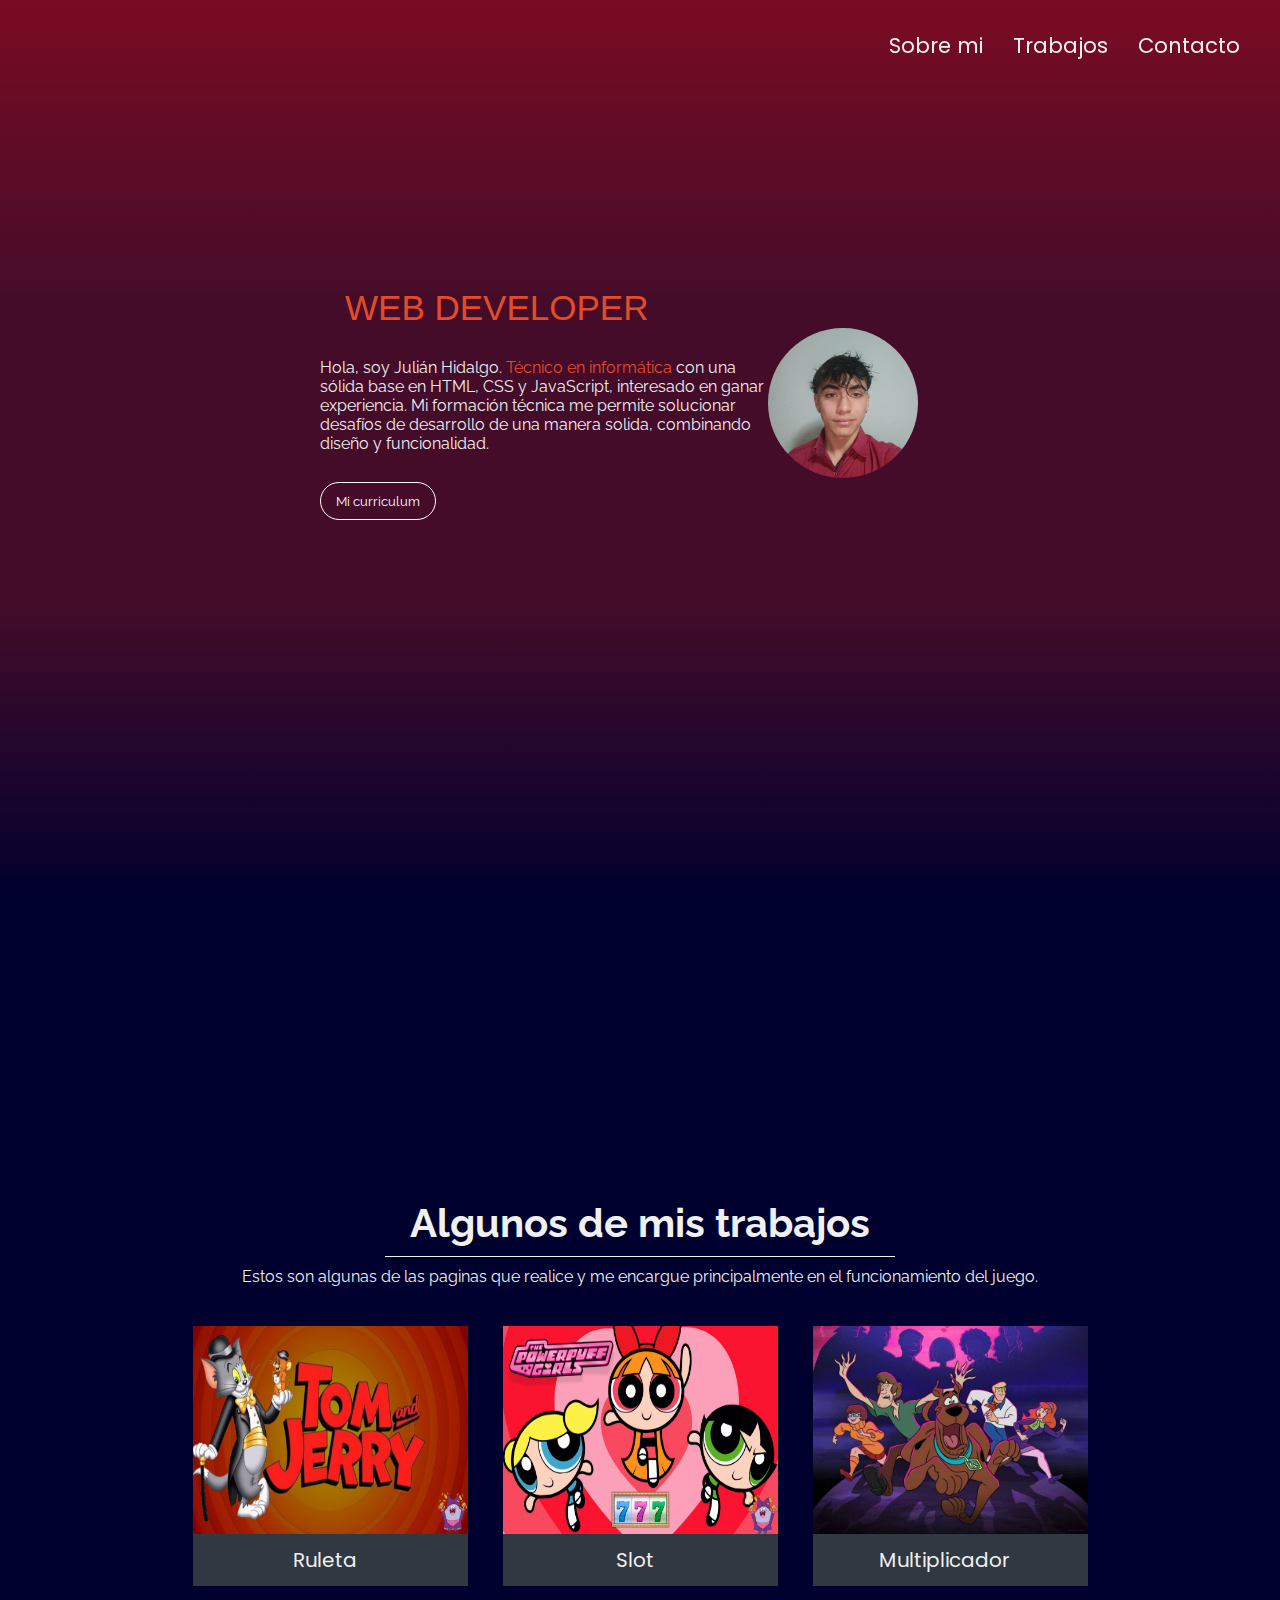
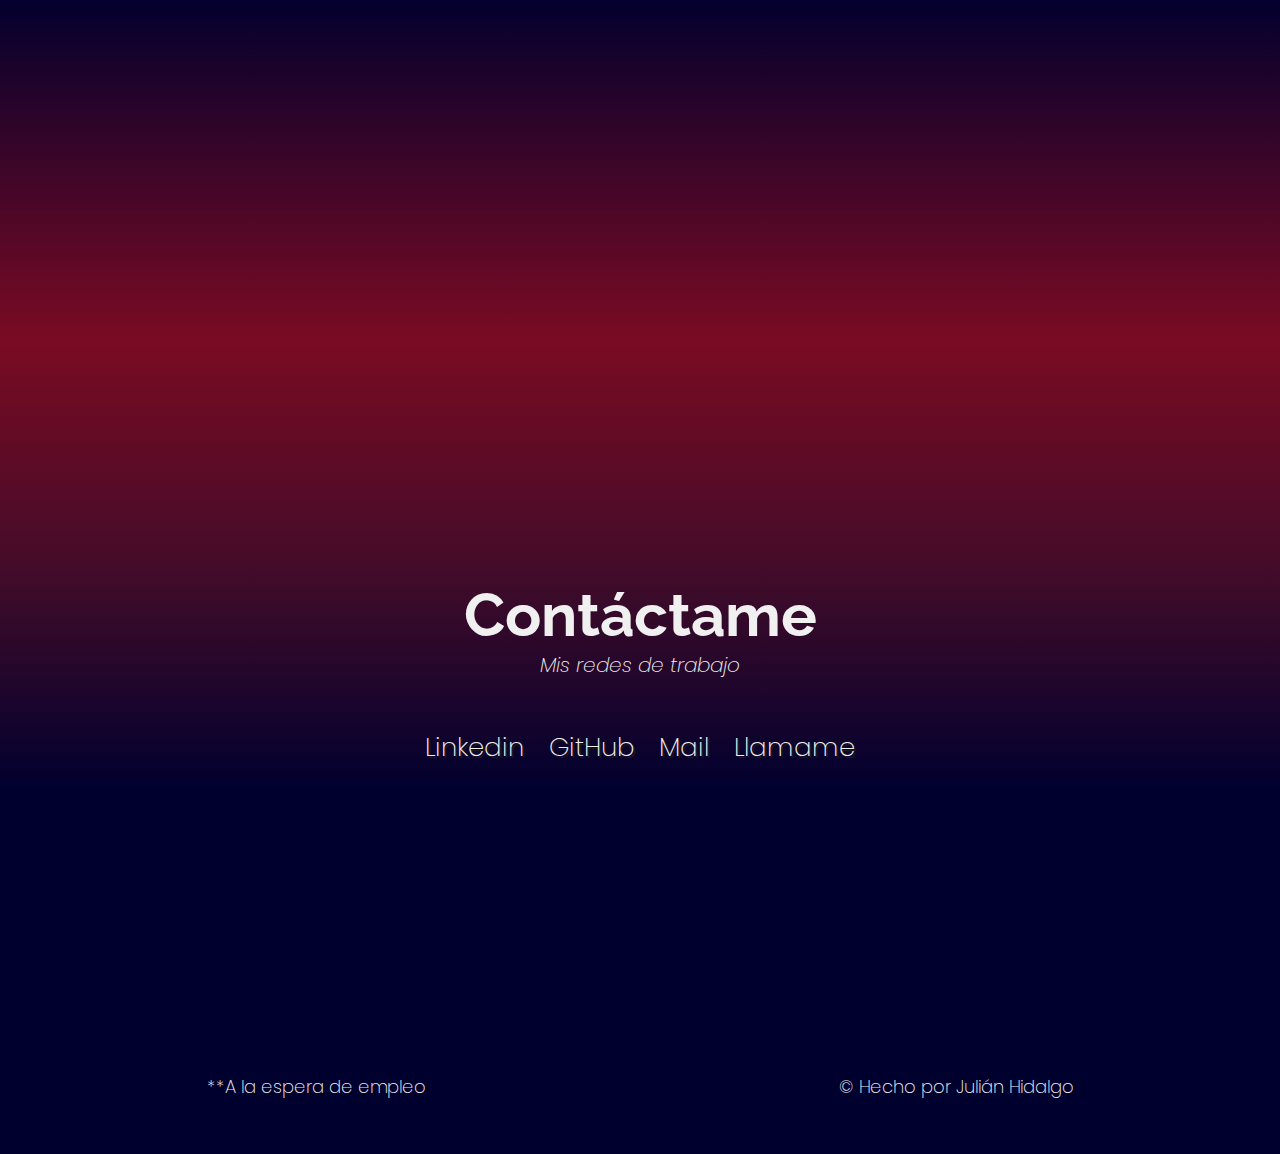
<file: index.html>
<!DOCTYPE html>
<html>
<head>
	<title>Mi portfolio</title>
	<link rel="icon" type="image/png" href="./img/iconoWeb.png">
	<link rel="stylesheet" type="text/css" href="styles.css">
	<link href="https://fonts.googleapis.com/css?family=Raleway:700&amp;display=swap" rel="stylesheet">
	<link href="https://fonts.googleapis.com/css?family=Poppins:200i,300,400&amp;display=swap" rel="stylesheet">
	<link rel="stylesheet" href="https://use.fontawesome.com/releases/v5.8.2/css/all.css" integrity="sha384-oS3vJWv+0UjzBfQzYUhtDYW+Pj2yciDJxpsK1OYPAYjqT085Qq/1cq5FLXAZQ7Ay" crossorigin="anonymous">
</head>
<body>
	<nav id="navbar">
		<!--<span><i class="fas fa-briefcase"></i></span>-->
		<div>
			<a href="#welcome-section" class="links">Sobre mi</a>
			<a href="#projects"class="links">Trabajos</a>
			<a href="#contact"class="links">Contacto</a>
		</div>
	</nav>
	<div class="div-sec">
		<div class="slider">
			<ul>
				<li><i class="html fab fa-html5" ></i></li>
				<li><i class="css fab fa-css3-alt"></i></li>
				<li><i class="js fab fa-js"></i></li>
				<li><i class="py fab fa-python"></i></li>
				<li><i class="html fab fa-html5"></i></li>
			</ul>
		</div>
	</div>
	<section id="welcome-section">
		<div class="div-pri">
			<h2>WEB DEVELOPER</h2>
			<div class="pri-div">
				<div class="pri-txt">Hola, soy Julián Hidalgo. <span>Técnico en informática</span> con una sólida base en HTML, CSS y JavaScript, interesado en ganar experiencia. Mi formación técnica me permite solucionar desafíos de desarrollo de una manera solida, combinando diseño y funcionalidad. </div>
				<div class="pri-img"><img src="img/fotoCV.jpg"></div>
			</div>
			<button class="boton-cv" onclick="window.open('./Julian Hidalgo cv.pdf', '_blank')">Mi curriculum <i class="far fa-file"></i></button>
		</div>
	</section>
	<section id="projects">
		<h2 id="project-tile">Algunos de mis trabajos</h2>
		<p>Estos son algunas de las paginas que realice y me encargue principalmente en el funcionamiento del juego.</p>
		<div id="projects-box">
			<a  class="" href="ruleta/index.html">
				<div class="img-box">
					<img src="img/tomyjerryP.png">
				</div>
				<div class="txt-box"><b class="escondido"><</b><p>Ruleta</p><b class="escondido">/></b></div>
			</a>
			<a class=""  href="slot/slot.html">
				<div class="img-box">
					<img src="img/chicasP.png">
				</div>
				<div class="txt-box"><b class="escondido"><</b><p>Slot</p><b class="escondido">/></b></div>
			</a>
			<a class=""  href="multi/multiplicador.html">
				<div class="img-box">
					<img src="img/multiplicador.jpeg">
				</div>
				<div class="txt-box"><b class="escondido"><</b><p>Multiplicador</p><b class="escondido">/></b></div>
			</a>
		</div>
	</section>
	<section id="contact">
		<div>
			<h1>Contáctame</h1>
			<p>Mis redes de trabajo</p>
		</div>
		<div id="redes">
			<a href="https://www.linkedin.com/in/julian-hidalgo-1631912a5/">
				<i class="fab fa-linkedin"></i>
				<b>Linkedin</b>
			</a>
			<a href="https://github.com/julihidalgo">
				<i class="fab fa-github"></i>
				<b>GitHub</b>
			</a>
			<a href="mailto:julian.urman.hidalgo@gmail.com">
				<i class="fas fa-at"></i>
				<b>Mail</b>
			</a>
			<a href="tel:+1563037630">
				<i class="fas fa-mobile-alt"></i>
				<b>Llamame</b>
			</a>
		</div>
	</section>
	<footer>
			<p>**A la espera de empleo</p>
			<p>© Hecho por <a href="mailto:julian.urman.hidalgo@gmail.com">Julián Hidalgo</a> <i class="fas fa-globe-americas"></i> </p>
	</footer>

</body>
</html>
</file>
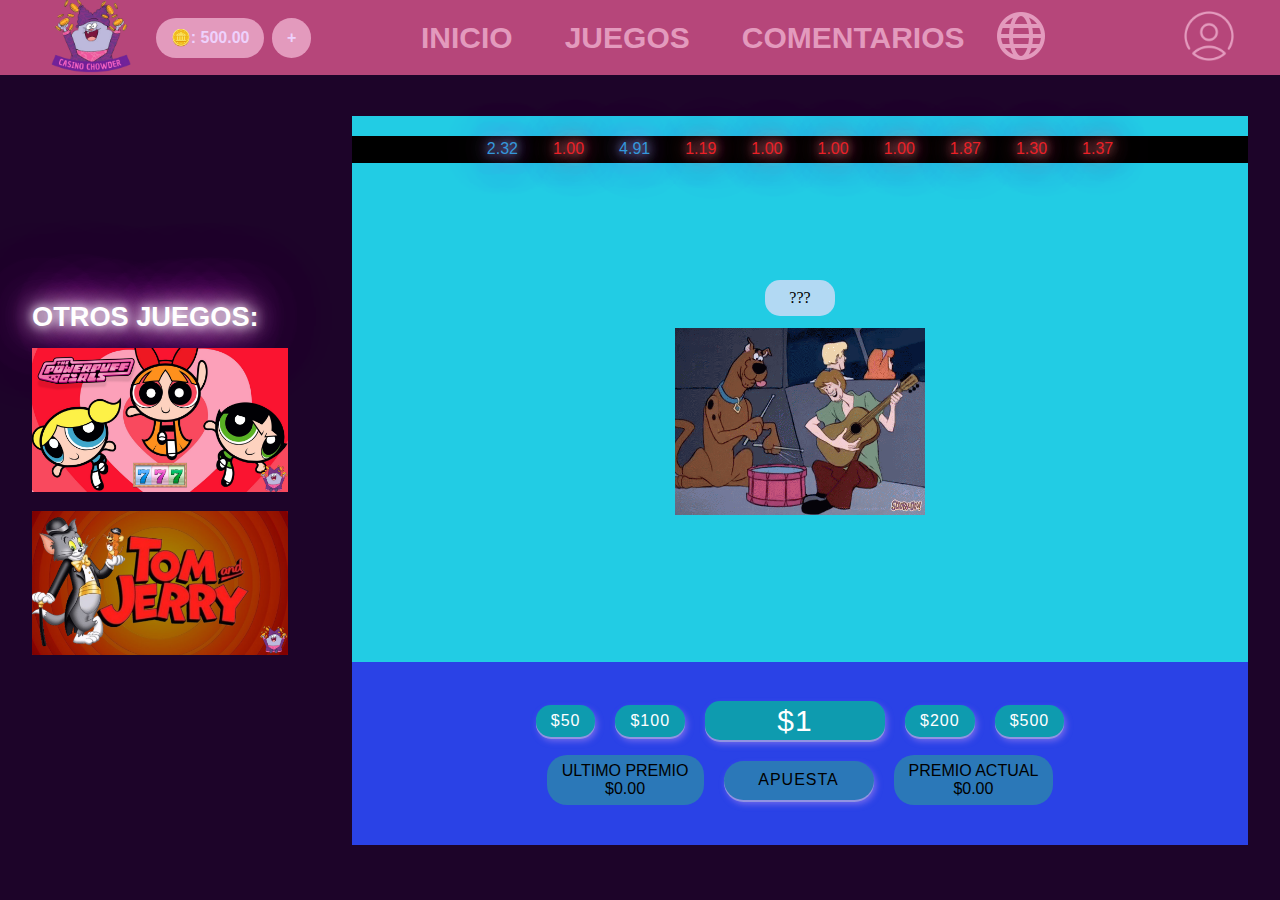
<file: multi/multiplicador.html>
<!DOCTYPE html>
<html lang="en">
<head>
    <meta charset="UTF-8">
    <meta name="viewport" content="width=device-width, initial-scale=1.0">
    <title>Casino Chowder</title>
    <link rel="icon" href="../img/icono.png">
    <link rel="stylesheet" href="multi.css">
</head>
<body>
    <div class="container">
       <section class="MiUsuario">
            <div class="navbar">
                <div class="saldo-container">
                    <img class="logo" src="../img/Logo.png">
                    <div class="miSaldo secSaldo"></div><div class="cargarSaldo secSaldo apretable">+</div>
                                            <div class="divCargarSaldo">
                                                <div class="divSaldoCont">
                                                    <div class="salirCarga apretable">X</div>
                                                    <div class="datosUsu"><span>Foto de perfil</span><p></p></div> 
                                                    <input type="number" class="inputCarga" value="1" min="1" max="10000">
                                                    <button class="botonDeposito">Depositar saldo</button>
                                                    
                                                 </div>
                                                 <div class="fondoSaldo"></div>
                                            </div>
                    
                </div>
                <div class="items">
                    <div><a href="#">INICIO</a></div>
                    <div><a href="#juegos">JUEGOS</a></div>
                    <div><a href="#">COMENTARIOS</a></div>
                    <div class="dropdown">
                        <span><img src="../img/mundo.png" alt=""></span>
                        <div class="dropdown-content">
                            <p>Idioma</p>
                            <div class="botones1">
                                <button  onclick="location.href='multiplicador.html'" class="boton1">Español</button>
                                <button  onclick="location.href='multiplicados_inges.html'" class="boton1">Ingles</button>
                            </div>
                        </div>
                    </div>
                </div>
                <div class="user">
                        <div class="dropdown2">
                            <span><img class="usuario" src="../img/user.png" alt=""></span>
                            <div class="dropdown-content2">
                                <div class="perfil">
                                    <img src="../img/user.png" alt="">
                                </div>
                                <div class="edit">
                                    <button id="ampliar-usuario"><img src="../img/edit.png"></button>
                                </div>
                                <p>User</p>
                                <p>user@gmail.com</p>
                                <button onclick="location.href='../Login y resgistrarse/Login.html'">Cerrar sesión</button>
                            </div>
                        </div> 
			<div class="dropdown-content3">
                            <button id="cerrar-usuario">X</button>
                            
                            <div class="seccionA">
                                <div class="perfil2">
                                    <img id="profile-picture" src="../img/user.png" alt="Foto de perfil">
                                </div>
                                <div class="input">
                                    <p>Cambiar nombre de usuario</p><input type="text">
                                </div>
                            </div>
                            <div class="image-options"><h1>Cambiar foto de perfil</h1>
                                <img src="../img/pfp1.jpg" alt="Opción 1" onclick="selectImage(this)">
                                <img src="../img/pfp2.jpg" alt="Opción 2" onclick="selectImage(this)">
                                <img src="../img/pfp3.jpg" alt="Opción 3" onclick="selectImage(this)">
                                <img src="../img/pfp4.jpg" alt="Opción 4" onclick="selectImage(this)">
                                    
                            </div>
                            <button class="Guardar">Guardar</button>
                        </div>
                </div>
            </div>
        </section>
    <section>
            <div class="portadas">
                <h1>OTROS JUEGOS:</h1>
                <a href="../slot/slot.html"><img class="portada" src="../img/chicasP.png"/></a>
                <a href="../ruleta/index.html"><img class="portada" src="../img/tomyjerryP.png"/></a>
            </div>
            <div class="juego">
                <div class="lista-resultados"></div>
                <div class="corredor">
                    <p class="incremento">???</p>
                    <div class="animacion"><img src="preapuesta.gif" width="250px"></div>
                </div>
                <div class="barra-apuestas">
                    <div class="opciones">
                        <div class="opcion apretable opcion-apuesta">$50</div>
                        <div class="opcion apretable opcion-apuesta">$100</div>
                        <input type="text" value="$1" class=" uno opcion apretable opcion apretable-modi">
                        <div class="opcion apretable opcion-apuesta">$200</div>
                        <div class="opcion apretable opcion-apuesta">$500</div>
                    </div>
                    <div class="apuesta">
                        <div class="premio">
                            <p>ULTIMO PREMIO</p>
                            <p class="premio-ultimo">$0.00</p>
                        </div>
                        <div class="apostar apretable"><p class="correr-p">APUESTA</p></div>
                        <div class="premio">
                            <p>PREMIO ACTUAL</p>
                            <p class="premio-actual">$0.00</p>
                        </div>
                    </div>
                </div>
            </div>
    </section>
<script src="multi.js"></script>
</body>
</html>
</file>
<file: styles.css>
*{
	margin: 0;
	padding: 0;
	font-family: 'Raleway', sans-serif;
	color: #f0f0f0;
}
html{
	scroll-behavior: smooth;
}

/*							*/
/*							*/
/*			welcome			*/
/*							*/
/*							*/
.slider{
	position: absolute;
	right: 20px;
	top: 20px;
}
#welcome-section{
	height: 100vh;
	position: relative;
	width: 100%;
	display: flex;
	flex-direction: column;
	justify-content: center;
	align-items: center;

	background-image: linear-gradient(0deg, #00002e, #440c29, #440c29, #7a0b23);
	display: flex;
	flex-direction: row;
}
.div-pri{
	height: 90%;
	margin-top: 5.5%;
	width: 50%;

	display: flex;
	justify-content: center;
	align-items: start;
	flex-direction: column;
	transform: translateY(-10%);
}
.div-pri h2{
	font-size: 35px;
	margin-left: 25px;
	color: #e34c26;
	font-weight: 400;
	font-family:'Gill Sans', 'Gill Sans MT', Calibri, 'Trebuchet MS', sans-serif
}
.pri-div{
	width: 100%;
	display: flex;
	flex-direction: row;
	align-items: center;
	justify-content: center;
}
.pri-txt{
	width: 70%;
}
.pri-txt span{
	color: #e34c26;
}
.pri-img{
	width: 30%;

}
.pri-img img{
	width: 150px;
	height: 150px;
	border-radius: 100%;
	object-fit: cover;
}

#welcome-section h1{
	font-size: 60px;
	text-align:center;
}
#welcome-section p{
	font-weight: 200;
	font-style: italic;
	font-family: 'Poppins', sans-serif;
	font-size: 35px;
}
.boton-cv{
	color: white;
	background: transparent;
	border: solid 1px white;
	border-radius: 25px;
	padding: 10px 15px;
}
.boton-cv:hover{
	cursor: pointer;
}
.boton-cv:active{
	cursor: default;
}

/*							*/
/*							*/
/*			navbar			*/
/*							*/
/*							*/

#navbar{
	width: 100vw;
	height: 10vh;
	position: fixed;

	background: transparent;
	color: #f0f0f0;

	display: flex;
	flex-direction: row;
	justify-content: end;
	align-items: center;
	z-index: 100;
}
#navbar > span{
	padding-left: 100px;
}
#navbar div{
	height: 100%;

	display: flex;
	flex-direction: row;
	justify-content: flex-end;
	align-items: center;
	margin-right: 25px;
}
#navbar div a{
	list-style: none;
	display: flex;
	justify-content: center;
	align-items: center;

	height: 100%;
	padding: 0 15px;

	position: relative;

	font-size: 21.12px;
	font-family: 'Poppins', sans-serif;
	text-decoration: none;
	font-weight: normal;
}

.links:hover::before {
    height: 20%;
    transition: 0.3s;
}

.links::before {
    position: absolute;
    content: " ";
    background-color: #fff;
    bottom: 0;
    left: 0;
    width: 100%;
    height: 0%;
    transition: 0.3s;
}


/*									*/
/*									*/
/*				projects			*/
/*									*/
/*									*/
#projects{
	width: 95%;
	height: 95vh;
	padding: 85px 2.5% 100px 2.5%;

	display: flex;
	flex-direction: column;
	justify-content: center;
	align-items: center;

	background-image: linear-gradient(180deg, #00002e, #00002e, #00002e, #7a0b23);

}
#projects > h2{
	font-size: 40px;
	border-bottom: 1px solid #f0f0f0;

	padding: 10px 25px;
	margin-bottom: 50px;
	

}
#projects > p{
	position: relative;
	top: -40px;
	z-index: 15;
}
#projects-box{
	width: 100%;

	display: flex;
	justify-content: center;
	align-items: center;
	grid-gap: 35px;

	margin-bottom: 50px;

}
#projects-box a{
	min-width: 250px;
	width: 275px;
	height: 260px;
	text-decoration: none;
	border-radius: 5px;

}
.img-box{
	height: 80%;

}
.img-box img{
	width: 100%;
	height: 100%;
	object-fit: fill;
}
.txt-box{
	height: 20%;
	display: flex;
	justify-content: center;
	align-items: center;
	background:#303841;
}
#projects-box a p{
	font-size: 20px;
	text-align: center;
	text-decoration: none;
	font-weight: 400;
	font-family: 'Poppins', sans-serif;
}

#profile-link{
	font-size: 20px;
	font-weight: 400;
    font-family: 'Poppins', sans-serif;


	text-decoration: none;
	background: #303841;
	padding: 9px 20px;
	border-radius: 2px;
	transition: 0.5s;
}
#profile-link i{
	transition: 0.5s;
}
#profile-link:hover{
	background:  #e34c26;
	transition: 0.5s;
}
#profile-link:hover i{
	transform: translateX(3px);
	transition: 0.5s;
}
#flecha{
	margin-left: 2px;
}
.escondido{
	padding: 0 3px;
	opacity: 0;
	transition: 0.3s;
	color: #e34c26;
}
#projects-box a:hover .escondido{
	opacity: 1;
	transition: 0.3s;
}

/*									*/
/*									*/
/*				contact				*/
/*									*/
/*									*/

#contact{
	height: 75vh;
	background-image: linear-gradient(0deg, #00002e, #00002e, #440c29, #7a0b23);

	display:flex;
	flex-direction: column;
	justify-content: center;
	align-items: center;
	grid-gap: 40px;
}

#contact h1{
	text-align: center;
	font-size: 60px;
}
#contact p{
	text-align: center;
	font-weight: 200;
	font-style: italic;
	font-family: 'Poppins', sans-serif;
	font-size: 20px;
}

#contact #redes{
	display: flex;
	flex-direction: row;
	flex-wrap: wrap;
	justify-content: center;
	grid-gap: 5px;
}
#contact a{

	padding: 8px 10px;
	transition: 0.3s;

	font-size: 26px;
	text-decoration: none;	
	text-shadow: 2px 2px 1px #1f1f1f;


}
#contact b{
	font-weight: 200;
	font-family: 'Poppins', sans-serif;
}
#contact a:hover{
	transition: 0.3s;
	transform: translateY(8px);
}



/*									*/
/*									*/
/*				footer				*/
/*									*/
/*									*/


footer{
	height: 15vh;
	border-top: 4px solid #00002e;
	background: #00002e;

	

	display: flex;
	flex-direction: row;
	justify-content: space-around;
	align-items: center;
}
footer p, footer p a{
	font-weight: 200;
	font-family: 'Poppins', sans-serif;
	text-decoration: none;
	font-size: 18px;
}
footer p{
	margin: 20px;
}

@media (max-width: 880px){
	#projects-box{
		grid-template-columns: 1fr 1fr;
		grid-template-rows: 1fr 1fr 1fr;
	}
}
@media (max-width: 580px){
	#projects-box{
		grid-template-columns: 1fr;
		grid-template-rows: 1fr 1fr 1fr 1fr 1fr 1fr;
	}
}


.slider ul{
	position: relative;
	overflow-x: hidden;
	display: flex;
	justify-content: left;
	align-items: center;
	flex-direction: row;
	grid-gap: 5px;
	width: 65px;
}
.slider li{
	font-size: 70px;
	list-style: none;
	position: relative;
	animation: slider 8s infinite;

	width: 65px;
}
.slider li i{
	width: 65px;
}
.html{
	color: #e34c26;
}
.css{
	color:#2965f1;
}
.js{
	color:#f0db4f;
}
.py{
	color:#4584b6;
}
@keyframes slider {
	0%{
		transform: translateX(0);
	}
	20%{
		transform: translateX(0);
	}
	25%{
		transform: translateX(-70px);
	}
	45%{
		transform: translateX(-70px);
	}
	50%{
		transform: translateX(-140px);
	}
	70%{
		transform: translateX(-140px);
	}
	75%{
		transform: translateX(-210px);
	}
	95%{
		transform: translateX(-210px);
	}
	100%{
		transform: translateX(-280px);
	}
}
</file>
<file: multi/multi.css>
@keyframes cambio{
	0%{ margin-left: 0;}
	20%{margin-left: 0;}

	25%{margin-left: -100%;}
	45%{margin-left: -100%;}

	50%{margin-left: -200%;}
	70%{margin-left: -200%;}

	75%{margin-left: -300%;}
	95%{margin-left: -300%;}

	100%{margin-left: -400%;}
}
*{
    padding: 0;
    margin: 0;

}
html {
    scroll-behavior: smooth;
}
body {
    display: grid;
    grid-template-columns: repeat(auto-fill, minmax(100%, 1fr));

}
.MiUsuario{
    justify-content:space-around;
    background: #b6467a;
    color: white;
    display: flex;
    height: 75px;
    max-width: 100%;
    position: relative;
    align-content: center;
}
.navbar{
    align-items: center;
    justify-content: space-around;
    display: flex;
    width: 100%;
    z-index: 3000;
}

.saldo-container{
    display: flex;
    flex-direction: row;
    align-items: center;
}
.secSaldo {
    font-family: Arial, Helvetica, sans-serif;
    display: flex;
    height: 40px;
    align-items: center;
    justify-content: center;
    background-color: #E39ABD;
    border-radius: 20px;
    color: #eed1fc;
    font-weight: bold;

    padding:0px 15px;
}
.cargarSaldo{
    margin-left: 7.5px;
}
.items{
    font-family: Arial, Helvetica, sans-serif;
    display: flex;
    flex-direction: row;
    align-items: center;
    justify-content: center;
    width: 50%;
    font-weight: bold;
}
.items a{
    transition: all 250ms linear;
}
.items a:hover{
    color: #f77fd3;
    text-decoration: none;
    text-shadow: -1px -1px 0 #af12a7;
    -webkit-transition: all 250ms linear;
    transition: all 250ms linear;
}
.navbar div a{
    font-size: 30px;
    padding: 26px;
    color: #E39ABD;
    text-decoration: none;
    font-family: "Tilt Neon", sans-serif;
}
.logo{
    padding-right: 20px;  
    width:90px;
    height:90px;
}
.dropdown {
    position: relative;
    display: inline-block;
}

.user {
    padding-left: 50px;
    position: relative;
    
}

.usuario {
    width: 50px;
    height: 50px;
}

.perfil{
    width: 80px;
    height: 60px;
    border-radius: 50%;
    align-items: center;
    
}


.dropdown-content2 {
    border-radius: 5%;
    display: none;
    position: absolute;
    background-color:#69297a;
    width: 150px;
    height: 200px;
    padding: 12px ;
    align-items: center;
    text-align: center;
    justify-content: center;
    left: -20px;
    flex-direction: column;
    justify-content: center;
    align-items: center;
}
.dropdown-content3{
    border-radius: 5%;
    position: absolute;
    display: none;
    background-color:#69297a;
    width: 400px;
    height: 230px;
    padding: 12px ;
    align-items: center;
    text-align: center;
    justify-content: center;
    left: -300px;
    flex-direction: column;
    justify-content: center;
    align-items: center;


}
.Guardar{
    font-family: Arial, Helvetica, sans-serif;
    display: flex;
    width:100px ;
    height: 40px;
    align-items: center;
    background-color: #E39ABD;
    border-color: #781878;
    border-radius: 15px;
    font-weight: bold;
    color: #69297a;
    justify-content: center;
}

.seccionA{
    display: flex;
    align-items: center;
    justify-content: center;
    gap: 25px;
    grid-template-columns: 1fr;
}

.input input{
    font-size: 20px;
    background-color: #d8c3d5;
    border-radius: 40px;
    width: 200px ;
    height: 10px;
    color:black;
    padding-top: 5px;
}
.input p{
    padding-bottom: 5px;
}
.input{
    padding-bottom: 10px;
    font-size: 15px;
    color: #E39ABD;
    text-decoration: none;
    font-family: "Tilt Neon", sans-serif;
    font-weight: bold;

}
.dropdown-content3 h1{
    font-size: 15px;
    color: #E39ABD;
    text-decoration: none;
    font-family: "Tilt Neon", sans-serif;
}

#profile-picture {
    width: 100%;
    height: auto;
    justify-content: center;
    border-radius: 50%;
}
.image-options{
    padding-left: 80px;
    padding-top: 10px;
}
.image-options img {
    gap: 20px;
    width: 60px;
    height: 60px;
    border-radius: 50%;
    cursor: pointer;
}


#cerrar-usuario{
    color: #e6b8e3;
    background-color: #992c99;
    border:#af12a7;
    width: 30px;
    margin-left: 330px;
    position: relative;
    align-items: center;
}
.dropdown-content2 button{
    font-family: Arial, Helvetica, sans-serif;
    display: flex;
    width:100px ;
    height: 40px;
    align-items: center;
    justify-content: center;
    background-color: #E39ABD;
    border-color: #781878;
    border-radius: 15px;
    margin-top: 10px;
    font-weight: bold;
    color: #69297a;
}
.dropdown-content2 p{
    color:#E39ABD ;
    font-weight: bold;
}
.edit{
    height: 30px;
}
.edit button{
    border: none;
    background: none;
}
.edit img{
    height: 20px;
    width: 20px;
    padding-left: 100px;
}

.dropdown2:hover .dropdown-content2 {
    display: flex;
}
.dropdown-content {
    border-radius: 5%;
    display: none;
    position: absolute;
    background-color:#69297a;
    min-width: 90px;
    height: 90px;
    padding: 12px ;
    align-items: center;
    text-align: center;
}

.dropdown-content p{
    font-size: 20px;
    color:#E39ABD ;
    font-weight: bold;
    padding-bottom: 5px;
}
.dropdown:hover .dropdown-content {
    display: block;
}
.botones1{
    justify-content: center;
    display: grid;
    grid-template-columns: (1fr);
    gap: 5px;
}
.boton1{
    border: #e781b2;
    background-color: #E39ABD;
    border-radius: 15px;
    width: 70px;
    height: 30px;
    color:#781878;
    font-family: Arial, Helvetica, sans-serif;
    font-size: 10px;
    box-shadow: 0px 2px 0 #e6b8e3, 2px 4px 6px #ff8cf9;
    letter-spacing: 1px;
    -webkit-transition: all 150ms linear;
          transition: all 150ms linear;
    gap: 10px;
}
.boton1:hover{
    box-shadow: 1px 1px 2px rgba(241, 12, 222, 0.2);
    color: #f77fd3;
    text-decoration: none;
    text-shadow: -1px -1px 0 #af12a7;
    -webkit-transition: all 250ms linear;
          transition: all 250ms linear;

}

body{
    background-color: #1D0429;
    width: 100%;
    height: 100%;
    justify-content: center;
    

}
.saldo{
    font-family: Arial, Helvetica, sans-serif;
    display: flex;
    width:100px ;
    height: 40px;
    align-items: center;
    justify-content: center;
    background-color: #E39ABD;
    border-radius: 20px;
}
.apretable:hover{
    cursor: pointer;
}
.apretable:active{
    cursor: default;
}

.divCargarSaldo{
    position: fixed;
    width: 100%;
    height: 100vh;
    z-index: 5000;
    left: 0;
    top: 0;




    display: none;
    justify-content: center;
    align-items: center;
}

.fondoSaldo{
    opacity: 0.3;
    background: #000;
    position: absolute;
    top: 0;
    left: 0;
    width: 100%;
    height: 100%;
}
.divSaldoCont{
    opacity: 1;
    background: #E40388;
    z-index: 1500;

    border-radius: 15px;
    width: 500px;
    height: 300px;

    display: flex;
    justify-content: center;
    align-items: center;

    flex-direction: column;

    position: relative;
}
.datosUsu{
    position: absolute;
    top:50px;
    left: 30px;
}
.salirCarga{
    position: absolute;
    top: 25px;
    right: 30px;

    padding:10px 15px;
    background: #fff;
    color: #000;
    border-radius: 50%;
}

.botonDeposito{
    padding: 25px;
    width:50%;

    display: flex;
    justify-content: center;
    align-items: center;
}




section{
    height: 90vh;
    width: 100%;
    display:flex;
    flex-direction: row;
    align-items: center;
    justify-content: space-around;
}

.portadas{
    width: 20%;
    display: flex;
    flex-direction: column;
    justify-content: center;
    grid-gap: 15px;
}
.portadas a{
    width: 100%;
}
.portada{
    width: 100%;
}

h1{
    font-size: 170%;
    color: #FF0099;
    font-family: "Tilt Neon", sans-serif;
    display: inline-block;
    -webkit-box-sizing: border-box;
    -moz-box-sizing: border-box;
    box-sizing: border-box;
    border: none;
    color: rgba(255,255,255,1);
    text-decoration: normal;
    -o-text-overflow: clip;
    text-overflow: clip;
    white-space: pre;
    text-shadow: 0 0 10px rgba(255,255,255,1) , 0 0 20px rgba(255,255,255,1) , 0 0 30px rgba(255,255,255,1) , 0 0 40px #ff00de , 0 0 70px #ff00de , 0 0 80px #ff00de , 0 0 100px #ff00de ;
    }

.juego{
    background-color: #22cce4;
    
    background-attachment: fixed;
    background-position: center center;

    display: flex;
    flex-direction: column;
    justify-content: space-between;
    align-items: center;
    width:  70%;
    height: 90%;

    position: relative;
}

.corredor{
    
    user-select: none;
    width: 100%;
    height: 70%;

    display: flex;
    justify-content: center;
    align-items: center;
    flex-direction: column;
    grid-gap: 6px;

    position: relative;
    top: 30px;
}
.incremento{
    text-align: center;
    width: 70px;
    padding:9px 0;
    border-radius: 15px;
    background: rgb(178, 217, 243);
}
.carrera{
    animation: carrera 699s ease 0s ;;
}

.barra-apuestas{
    height: 25%;
    width: 100%;
    background: #2a42e6;

    user-select: none;
    display: flex;
    justify-content: center;
    flex-direction: column;
    grid-gap: 15px;
}
.opciones{
    display: flex;
    flex-direction: row;

    justify-content: center;
    align-items: center;
    grid-gap: 20px;


}

.uno{
    text-align: center;
    justify-content: center;
    user-select: none;
    padding: 7px 15px;
    width: 150px;
    height: 25px;
    border: #126fa9;
    background-color: #0e9baf;
    border-radius: 30px;
    color:#000;
    font-size: 30px;
    font-family: Arial, Helvetica, sans-serif;
    letter-spacing: 1px;
    -webkit-transition: all 150ms linear;
          transition: all 150ms linear;

}
.opcion:hover{
    box-shadow: 1px 1px 2px #fff;
    color: #fff;
    text-decoration: none;
    text-shadow: -1px -1px 0 #ffffff;
    -webkit-transition: all 250ms linear;
          transition: all 250ms linear;

}
.opcion{
    text-align: center;
    justify-content: center;
    user-select: none;
    padding: 7px 15px;
    border: #126fa9;
    background-color: #0e9baf;
    border-radius: 30px;
    color:#fff;
    font-family: Arial, Helvetica, sans-serif;
    box-shadow: 0px 2px 0 #9193e2, 2px 4px 6px #736aec;
    letter-spacing: 1px;
    -webkit-transition: all 150ms linear;
          transition: all 150ms linear;

}
.opcion{
    text-align: center; 
    user-select: none;
    padding: 7px 15px;
    border-radius: 15px;
    background: #0e9baf;
    border: none;
}
.opcion:focus-visible{
    border: none;
}

.apuesta{
    width: 100%;

    display: flex;
    flex-direction: row;
    justify-content: center;
    align-items: center;
    grid-gap: 20px;
}
.premio{
    display: flex;
    flex-direction: column;
    justify-content: center;
    align-items: center;
    font-family: Arial, Helvetica, sans-serif;
    background: #2b78b8;
    padding: 7px 15px;
    border-radius: 20px;
}
.apostar{

    height: 25px;
    padding: 6px 20px;
    width: 120px;
    font-family: Arial, Helvetica, sans-serif;
    display: flex;
    justify-content: space-around;
    align-items: center;
    text-align: center;
    justify-content: center;
    user-select: none;
    padding: 7px 15px;
    border: #126fa9;
    background-color: #2b78b8;
    border-radius: 30px;
    color:#000;
    font-family: Arial, Helvetica, sans-serif;
    box-shadow: 0px 2px 0 #9193e2, 2px 4px 6px #736aec;
    letter-spacing: 1px;
    -webkit-transition: all 150ms linear;
          transition: all 150ms linear;
}
.apostar:hover{
    box-shadow: 1px 1px 2px #fff;
    color: #fff;
    text-decoration: none;
    text-shadow: -1px -1px 0 #ffffff;
    -webkit-transition: all 250ms linear;
          transition: all 250ms linear;

}
.retirarA{
    width: 50%;
    height: 100%;

    display: flex;
    justify-content: center;
    align-items: center;
}
.retirar-cincuenta{
    border-right: 2px solid white;
}
.apretable:hover{
    cursor: pointer;
}
.apretable:active{
    cursor: default;
}

.lista-resultados{
    display: flex;
    justify-content: center;
    align-items: center;
    flex-direction: row;
    height: 15px;
    grid-gap: 15px;
    position: absolute;
    top: 20px;

    background: #000;
    width: 100%;
    padding: 6px 0;
}
.lista-resultados div{
    padding: 5px 10px;
    border-radius: 15px;
}
.rojo{
    font-family: "Tilt Neon", sans-serif;
    display: inline-block;
    -webkit-box-sizing: border-box;
    -moz-box-sizing: border-box;
    box-sizing: border-box;
    border: none;
    color: rgba(234, 32, 39,1.0);
    text-decoration: normal;
    -o-text-overflow: clip;
    text-overflow: clip;
    white-space: pre;
    text-shadow: 0 0 10px rgb(238, 133, 133) , 0 0 20px rgb(241, 116, 116) , 0 0 30px rgb(224, 117, 117) , 0 0 40px #ff00de , 0 0 70px #ff00de , 0 0 80px #ff00de , 0 0 100px #ff00de ;

}
.azul{

    font-family: "Tilt Neon", sans-serif;
    display: inline-block;
    -webkit-box-sizing: border-box;
    -moz-box-sizing: border-box;
    box-sizing: border-box;
    border: none;
    color: rgba(52, 152, 219,1.0);
    text-decoration: normal;
    -o-text-overflow: clip;
    text-overflow: clip;
    white-space: pre;
    text-shadow: 0 0 10px rgb(153, 159, 248) , 0 0 20px rgb(178, 163, 248) , 0 0 30px rgb(179, 165, 255) , 0 0 40px #ff00de , 0 0 70px #ff00de , 0 0 80px #ff00de , 0 0 100px #ff00de ;
}
.verde{
    font-family: "Tilt Neon", sans-serif;
    display: inline-block;
    -webkit-box-sizing: border-box;
    -moz-box-sizing: border-box;
    box-sizing: border-box;
    border: none;
    color: rgba(46, 204, 113,1.0);
    text-decoration: normal;
    -o-text-overflow: clip;
    text-overflow: clip;
    white-space: pre;
    text-shadow: 0 0 10px rgb(157, 245, 169) , 0 0 20px rgb(165, 230, 159) , 0 0 30px rgb(173, 233, 161) , 0 0 40px #ff00de , 0 0 70px #ff00de , 0 0 80px #ff00de , 0 0 100px #ff00de ;
}
.naranja{
    font-family: "Tilt Neon", sans-serif;
    display: inline-block;
    -webkit-box-sizing: border-box;
    -moz-box-sizing: border-box;
    box-sizing: border-box;
    border: none;
    color: rgba(243, 156, 18,1.0);
    text-decoration: normal;
    -o-text-overflow: clip;
    text-overflow: clip;
    white-space: pre;
    text-shadow: 0 0 10px rgb(248, 175, 107) , 0 0 20px rgb(240, 175, 114) , 0 0 30px rgb(245, 191, 74) , 0 0 40px #ff00de , 0 0 70px #ff00de , 0 0 80px #ff00de , 0 0 100px #ff00de ;
}
.amarillo{
    
    font-family: "Tilt Neon", sans-serif;
    display: inline-block;
    -webkit-box-sizing: border-box;
    -moz-box-sizing: border-box;
    box-sizing: border-box;
    border: none;
    color: rgba(241, 196, 15,1.0);
    text-decoration: normal;
    -o-text-overflow: clip;
    text-overflow: clip;
    white-space: pre;
    text-shadow: 0 0 10px rgb(245, 253, 127) , 0 0 20px rgb(230, 243, 113) , 0 0 30px rgba(255,255,255,1) , 0 0 40px #ff00de , 0 0 70px #ff00de , 0 0 80px #ff00de , 0 0 100px #ff00de ;
    
}

.animacion{
    height: 200px;
    display: flex;
    justify-content: center;
    align-items: center;
}
</file>
